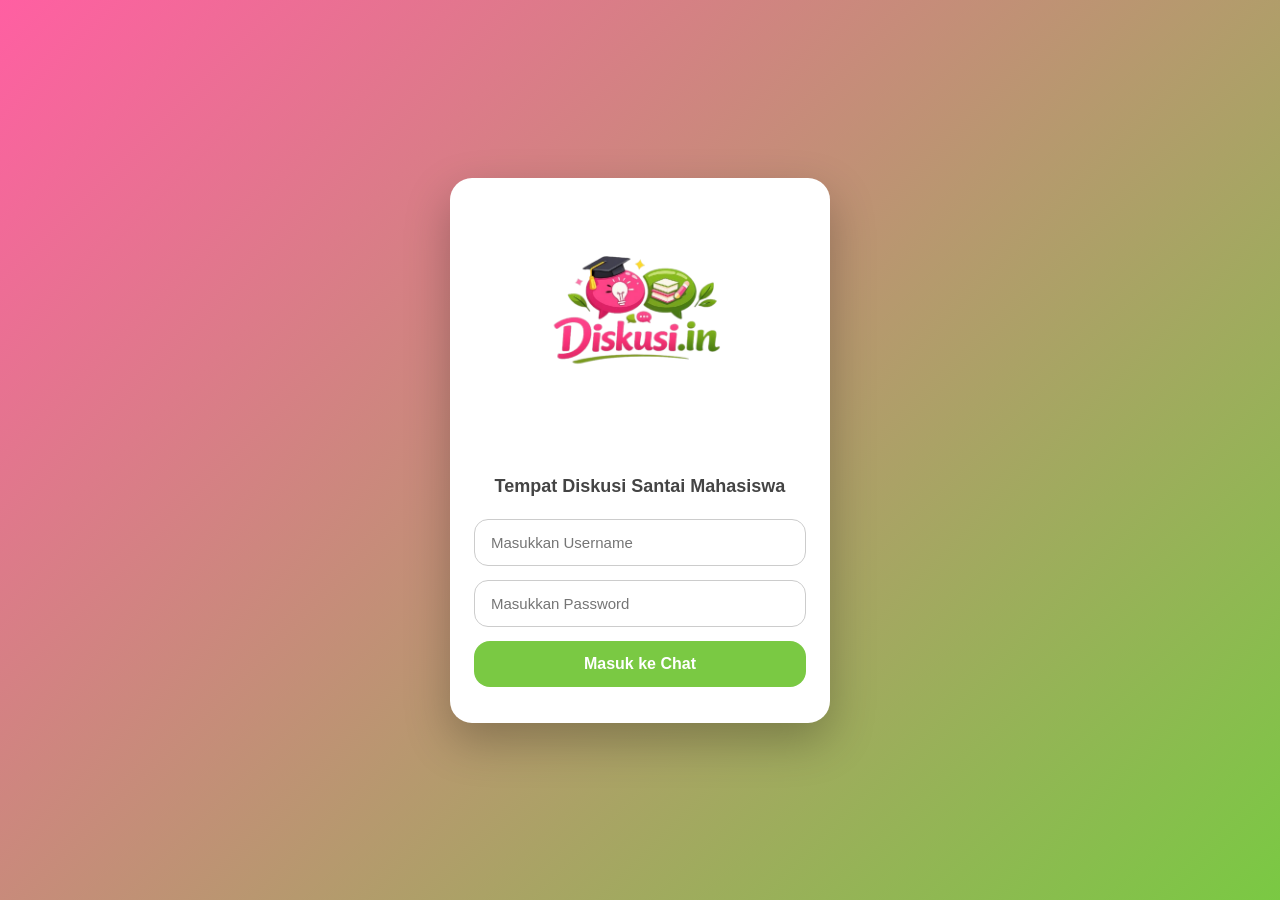
<file: index.html>
<!DOCTYPE html>
<html lang="id">
<head>
  <meta charset="UTF-8">
  <title>Diskusi.in - Login</title>
  <link rel="stylesheet" href="login.css">
</head>
<body>

  <div class="login-container">
    <div class="login-box">

      <img src="logo.png" class="logo" alt="Diskusi.in">

      <p class="tagline">Tempat Diskusi Santai Mahasiswa</p>

      <!-- INPUT USERNAME -->
      <input
        type="text"
        id="username"
        placeholder="Masukkan Username"
        autocomplete="off"
      >

      <!-- INPUT PASSWORD -->
      <input
        type="password"
        id="password"
        placeholder="Masukkan Password"
      >

      <button onclick="login()">Masuk ke Chat</button>

    </div>
  </div>

  <script src="script.js"></script>
</body>
</html>
</file>
<file: login.css>
* {
  box-sizing: border-box;
}

body {
  margin: 0;
  height: 100vh;
  background: linear-gradient(135deg, #ff5fa2, #7ac943);
  font-family: Arial, sans-serif;
  display: flex;
  justify-content: center;
  align-items: center;
}

.login-container {
  width: 100%;
  display: flex;
  justify-content: center;
}

.login-box {
  background: #ffffff;
  width: 90%;
  max-width: 380px;
  padding: 30px 24px 36px;
  border-radius: 22px;
  text-align: center;
  box-shadow: 0 18px 45px rgba(0,0,0,0.25);
}

.logo {
  width: 240px;
  margin-bottom: 6px;
}

.tagline {
  font-size: 18px;
  font-weight: 600;
  margin-bottom: 22px;
  color: #444;
}

.login-box input {
  width: 100%;
  padding: 14px 16px;
  margin-bottom: 14px;
  border-radius: 14px;
  border: 1px solid #ccc;
  font-size: 15px;
  outline: none;
}

.login-box input:focus {
  border-color: #7ac943;
}

.login-box button {
  width: 100%;
  padding: 14px;
  border-radius: 16px;
  border: none;
  background: #7ac943;
  color: #fff;
  font-size: 16px;
  font-weight: bold;
  cursor: pointer;
}
</file>
